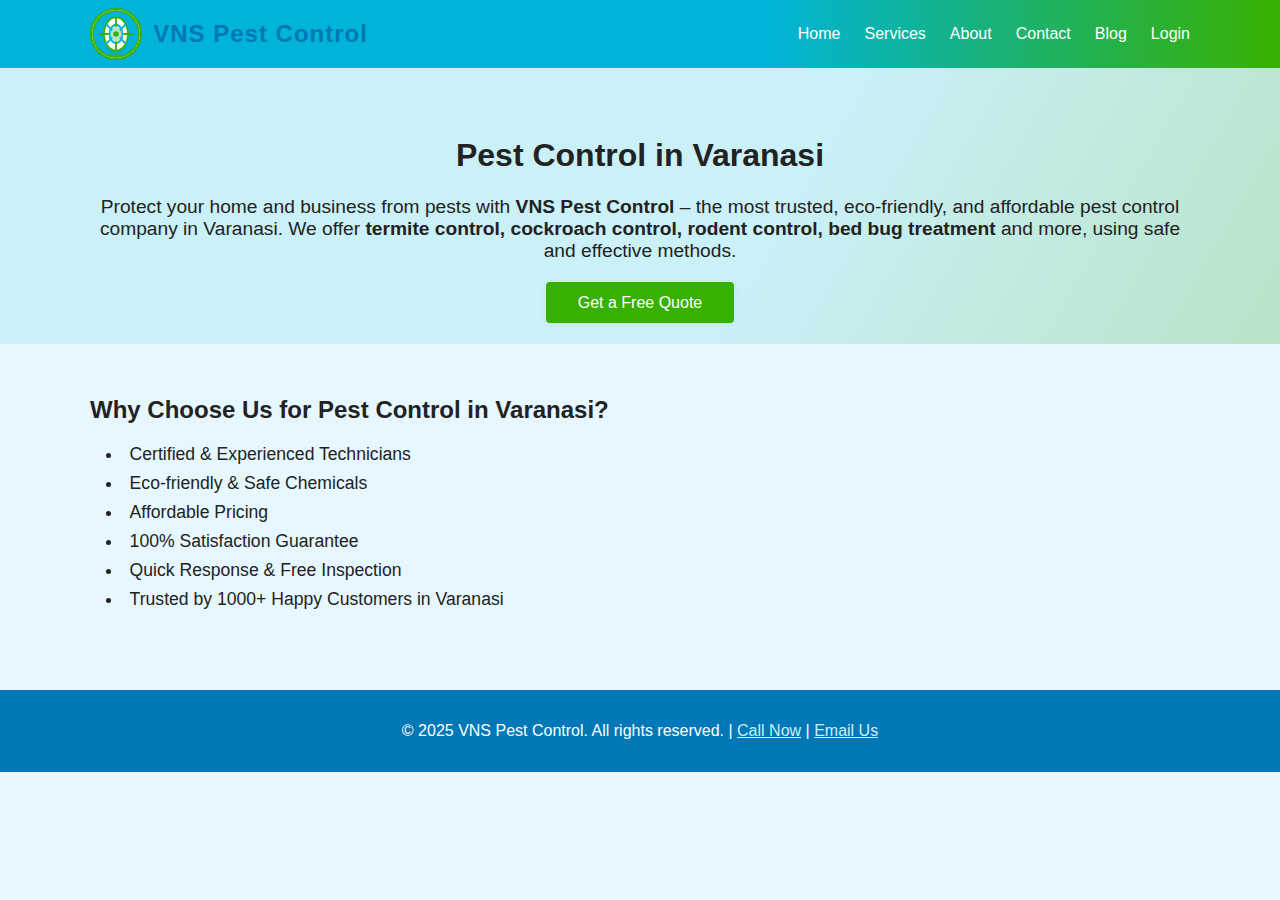
<file: index.html>
<!DOCTYPE html>
<html lang="en">
<head>
        <meta charset="UTF-8">
        <meta name="viewport" content="width=device-width, initial-scale=1.0">
        <title>Pest Control in Varanasi | VNS Pest Control</title>
        <meta name="description" content="VNS Pest Control offers the best pest control services in Varanasi. 100% safe, eco-friendly, and affordable pest management for homes and businesses. Call now for a free quote!">
        <meta name="keywords" content="Pest Control in Varanasi, Varanasi Pest Control, Termite Control Varanasi, Cockroach Control Varanasi, Rodent Control Varanasi, Bed Bug Treatment Varanasi, Eco-friendly Pest Control, Best Pest Control Company Varanasi, Pest Management Varanasi">
        <meta name="author" content="VNS Pest Control">
        <meta property="og:title" content="Pest Control in Varanasi | VNS Pest Control">
        <meta property="og:description" content="Best pest control services in Varanasi. 100% safe, eco-friendly, and affordable pest management for homes and businesses. Free quote available.">
        <meta property="og:type" content="website">
        <meta property="og:url" content="https://vnspestcontrol.com/">
        <meta property="og:image" content="https://vnspestcontrol.com/assets/logo.svg">
        <meta name="twitter:card" content="summary_large_image">
        <meta name="twitter:title" content="Pest Control in Varanasi | VNS Pest Control">
        <meta name="twitter:description" content="Best pest control services in Varanasi. 100% safe, eco-friendly, and affordable pest management for homes and businesses.">
        <meta name="twitter:image" content="https://vnspestcontrol.com/assets/logo.svg">
        <link rel="canonical" href="https://vnspestcontrol.com/">
        <link rel="stylesheet" href="assets/style.css">
        <link rel="icon" href="assets/logo.svg" type="image/svg+xml">
        <!-- App Store Optimization (ASO) -->
        <meta name="apple-mobile-web-app-title" content="VNS Pest Control">
        <meta name="application-name" content="VNS Pest Control">
        <meta name="theme-color" content="#00b4d8">
        <!-- Voice Search Optimization (VSO) -->
        <meta name="robots" content="index, follow">
        <script type="application/ld+json">
        {
            "@context": "https://schema.org",
            "@type": "LocalBusiness",
            "name": "VNS Pest Control",
            "image": "https://vnspestcontrol.com/assets/logo.svg",
            "@id": "https://vnspestcontrol.com/",
            "url": "https://vnspestcontrol.com/",
            "telephone": "+91-XXXXXXXXXX",
            "address": {
                "@type": "PostalAddress",
                "streetAddress": "Varanasi, Uttar Pradesh, India",
                "addressLocality": "Varanasi",
                "addressRegion": "UP",
                "postalCode": "221001",
                "addressCountry": "IN"
            },
            "geo": {
                "@type": "GeoCoordinates",
                "latitude": 25.3176,
                "longitude": 82.9739
            },
            "sameAs": [
                "https://www.facebook.com/vnspestcontrol",
                "https://www.instagram.com/vnspestcontrol"
            ]
        }
        </script>
</head>
<body>
    <header>
        <div class="container header-flex">
            <div class="logo-area">
                <img src="assets/logo.svg" alt="VNS Pest Control Logo" class="logo-img">
                <span class="brand-title">VNS Pest Control</span>
            </div>
            <nav>
                <ul>
                    <li><a href="index.html">Home</a></li>
                    <li><a href="services.html">Services</a></li>
                    <li><a href="about.html">About</a></li>
                    <li><a href="contact.html">Contact</a></li>
                    <li><a href="blog.html">Blog</a></li>
                    <li><a href="login.html">Login</a></li>
                </ul>
            </nav>
        </div>
    </header>
    <section class="hero" aria-label="Pest Control in Varanasi Hero">
        <div class="container">
            <h1>Pest Control in Varanasi</h1>
            <p>Protect your home and business from pests with <strong>VNS Pest Control</strong> – the most trusted, eco-friendly, and affordable pest control company in Varanasi. We offer <strong>termite control, cockroach control, rodent control, bed bug treatment</strong> and more, using safe and effective methods.</p>
            <a href="contact.html" class="btn" aria-label="Get a Free Pest Control Quote in Varanasi">Get a Free Quote</a>
        </div>
    </section>
    <section class="features" aria-label="Why Choose VNS Pest Control in Varanasi">
        <div class="container">
            <h2>Why Choose Us for Pest Control in Varanasi?</h2>
            <ul>
                <li>Certified & Experienced Technicians</li>
                <li>Eco-friendly & Safe Chemicals</li>
                <li>Affordable Pricing</li>
                <li>100% Satisfaction Guarantee</li>
                <li>Quick Response & Free Inspection</li>
                <li>Trusted by 1000+ Happy Customers in Varanasi</li>
            </ul>
        </div>
    </section>
    <footer>
        <div class="container">
            <p>&copy; 2025 VNS Pest Control. All rights reserved. | <a href="tel:+91-XXXXXXXXXX" style="color:#caf0f8;">Call Now</a> | <a href="mailto:info@vnspestcontrol.com" style="color:#caf0f8;">Email Us</a></p>
        </div>
    </footer>
</body>
</html>
</file>
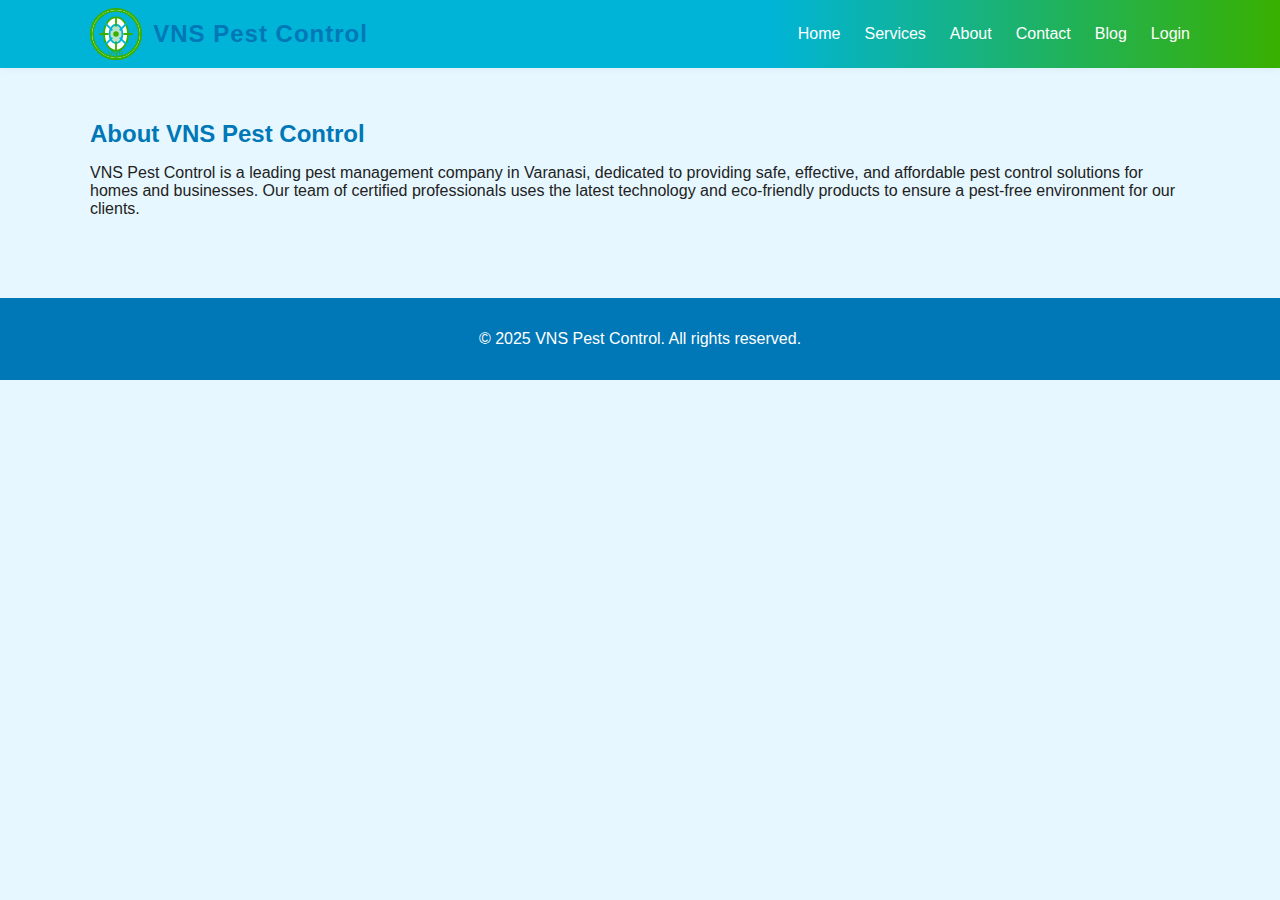
<file: about.html>
<!DOCTYPE html>
<html lang="en">
<head>
    <meta charset="UTF-8">
    <meta name="viewport" content="width=device-width, initial-scale=1.0">
    <title>Pest Control in Varanasi | About</title>
    <link rel="stylesheet" href="assets/style.css">
</head>
<body>
    <header>
        <div class="container header-flex">
            <div class="logo-area">
                <img src="assets/logo.svg" alt="VNS Pest Control Logo" class="logo-img">
                <span class="brand-title">VNS Pest Control</span>
            </div>
            <nav>
                <ul>
                    <li><a href="index.html">Home</a></li>
                    <li><a href="services.html">Services</a></li>
                    <li><a href="about.html">About</a></li>
                    <li><a href="contact.html">Contact</a></li>
                    <li><a href="blog.html">Blog</a></li>
                    <li><a href="login.html">Login</a></li>
                </ul>
            </nav>
        </div>
    </header>
    <section class="about">
        <div class="container">
            <h2>About VNS Pest Control</h2>
            <p>VNS Pest Control is a leading pest management company in Varanasi, dedicated to providing safe, effective, and affordable pest control solutions for homes and businesses. Our team of certified professionals uses the latest technology and eco-friendly products to ensure a pest-free environment for our clients.</p>
        </div>
    </section>
    <footer>
        <div class="container">
            <p>&copy; 2025 VNS Pest Control. All rights reserved.</p>
        </div>
    </footer>
</body>
</html>
</file>
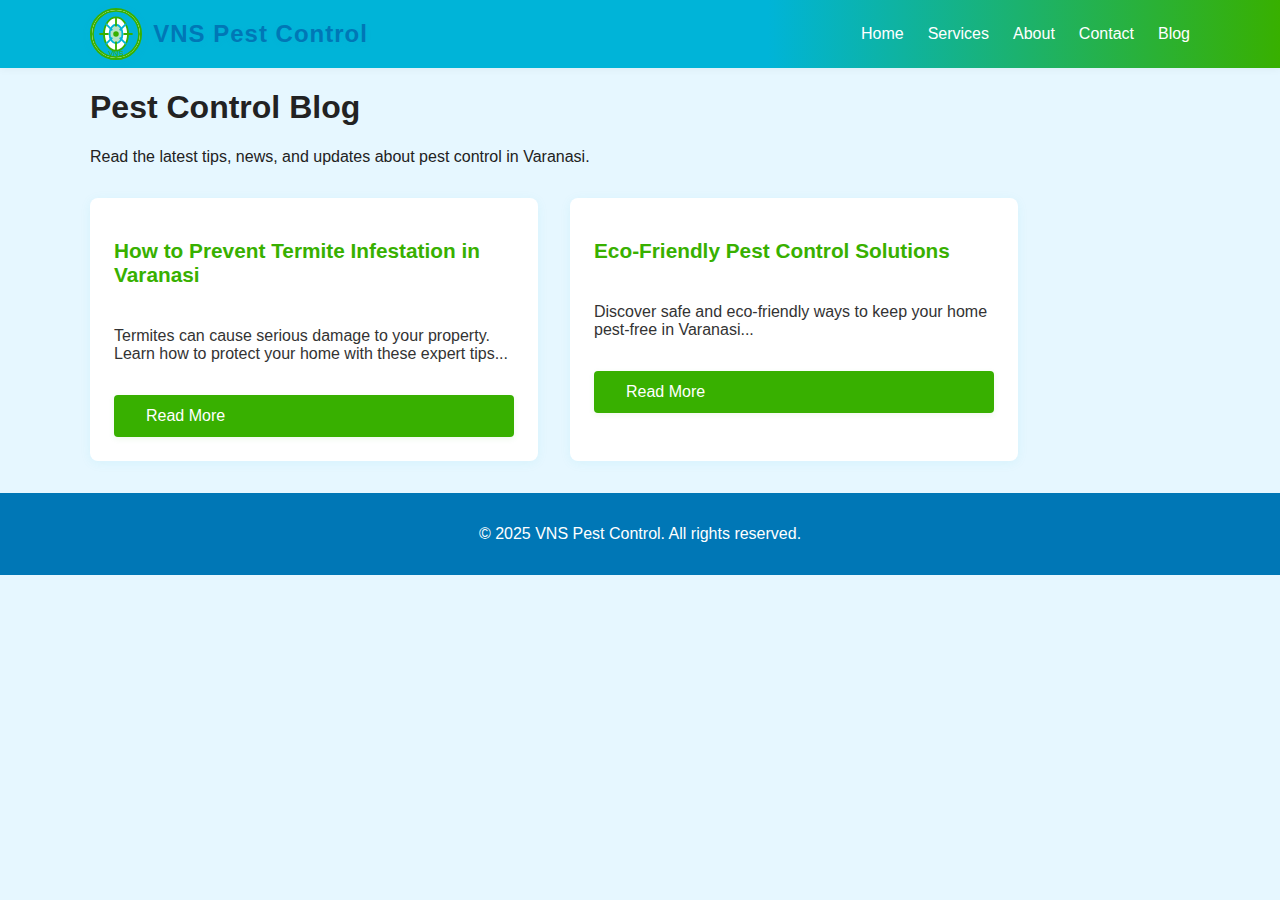
<file: blog.html>
<!DOCTYPE html>
<html lang="en">
<head>
    <meta charset="UTF-8">
    <meta name="viewport" content="width=device-width, initial-scale=1.0">
    <title>Pest Control Blog | VNS Pest Control Varanasi</title>
    <meta name="description" content="Read expert pest control tips, news, and updates from VNS Pest Control in Varanasi.">
    <link rel="stylesheet" href="assets/style.css">
    <link rel="icon" href="assets/logo.svg" type="image/svg+xml">
</head>
<body>
    <header>
        <div class="container header-flex">
            <div class="logo-area">
                <img src="assets/logo.svg" alt="VNS Pest Control Logo" class="logo-img">
                <span class="brand-title">VNS Pest Control</span>
            </div>
            <nav>
                <ul>
                    <li><a href="index.html">Home</a></li>
                    <li><a href="services.html">Services</a></li>
                    <li><a href="about.html">About</a></li>
                    <li><a href="contact.html">Contact</a></li>
                    <li><a href="blog.html">Blog</a></li>
                </ul>
            </nav>
        </div>
    </header>
    <section class="blog" aria-label="Pest Control Blog">
        <div class="container">
            <h1>Pest Control Blog</h1>
            <p>Read the latest tips, news, and updates about pest control in Varanasi.</p>
            <div class="blog-list">
                <article class="blog-post">
                    <h2>How to Prevent Termite Infestation in Varanasi</h2>
                    <p>Termites can cause serious damage to your property. Learn how to protect your home with these expert tips...</p>
                    <a href="#" class="btn">Read More</a>
                </article>
                <article class="blog-post">
                    <h2>Eco-Friendly Pest Control Solutions</h2>
                    <p>Discover safe and eco-friendly ways to keep your home pest-free in Varanasi...</p>
                    <a href="#" class="btn">Read More</a>
                </article>
            </div>
        </div>
    </section>
    <footer>
        <div class="container">
            <p>&copy; 2025 VNS Pest Control. All rights reserved.</p>
        </div>
    </footer>
</body>
</html>
</file>
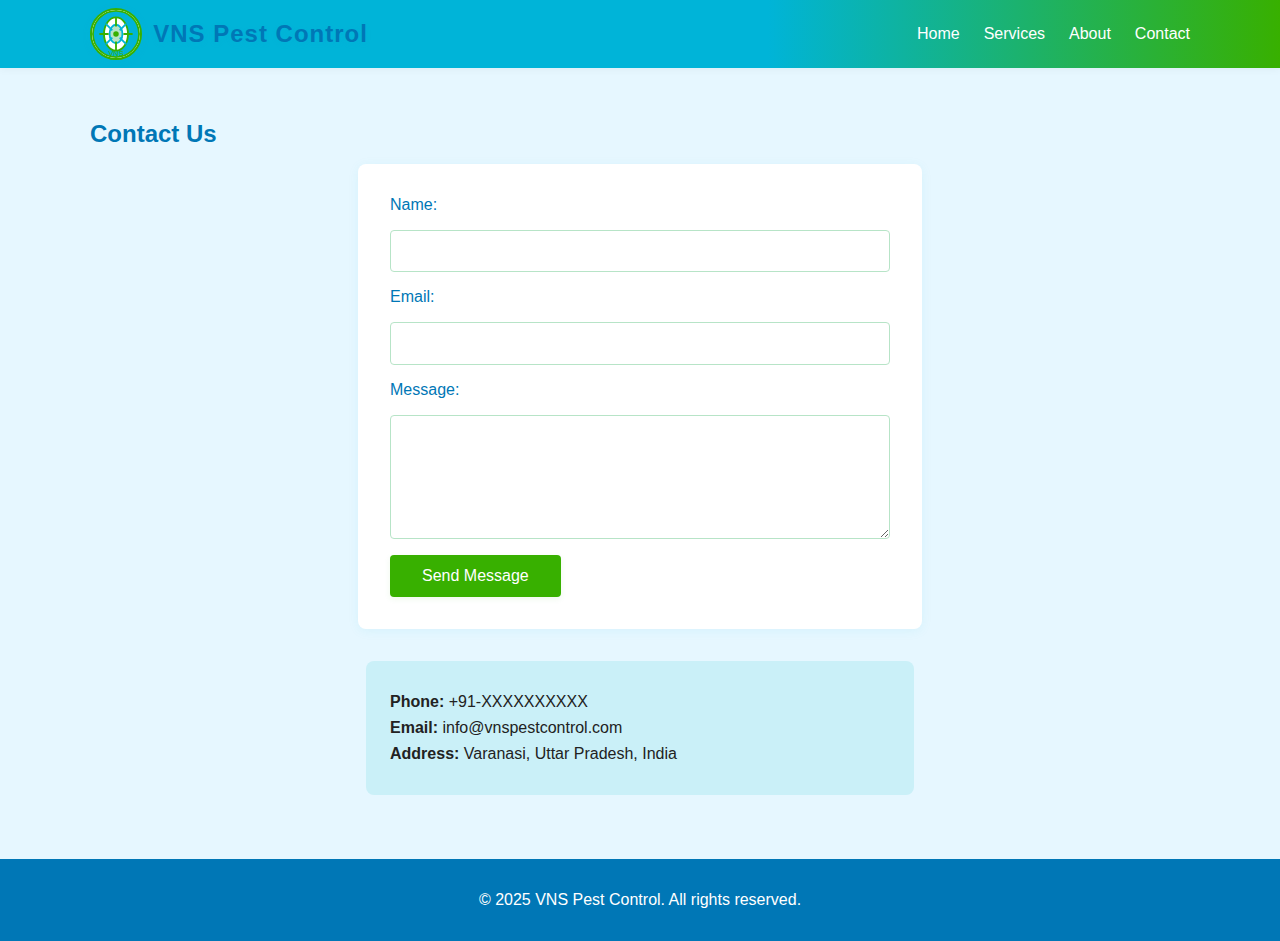
<file: contact.html>
<!DOCTYPE html>
<html lang="en">
<head>
    <meta charset="UTF-8">
    <meta name="viewport" content="width=device-width, initial-scale=1.0">
    <title>Pest Control in Varanasi | Contact</title>
    <link rel="stylesheet" href="assets/style.css">
</head>
<body>
    <header>
        <div class="container header-flex">
            <div class="logo-area">
                <img src="assets/logo.svg" alt="VNS Pest Control Logo" class="logo-img">
                <span class="brand-title">VNS Pest Control</span>
            </div>
            <nav>
                <ul>
                    <li><a href="index.html">Home</a></li>
                    <li><a href="services.html">Services</a></li>
                    <li><a href="about.html">About</a></li>
                    <li><a href="contact.html">Contact</a></li>
                </ul>
            </nav>
        </div>
    </header>
    <section class="contact">
        <div class="container">
            <h2>Contact Us</h2>
            <form action="#" method="post">
                <label for="name">Name:</label>
                <input type="text" id="name" name="name" required>
                <label for="email">Email:</label>
                <input type="email" id="email" name="email" required>
                <label for="message">Message:</label>
                <textarea id="message" name="message" required></textarea>
                <button type="submit" class="btn">Send Message</button>
            </form>
            <div class="contact-info">
                <p><strong>Phone:</strong> +91-XXXXXXXXXX</p>
                <p><strong>Email:</strong> info@vnspestcontrol.com</p>
                <p><strong>Address:</strong> Varanasi, Uttar Pradesh, India</p>
            </div>
        </div>
    </section>
    <footer>
        <div class="container">
            <p>&copy; 2025 VNS Pest Control. All rights reserved.</p>
        </div>
    </footer>
</body>
</html>
</file>
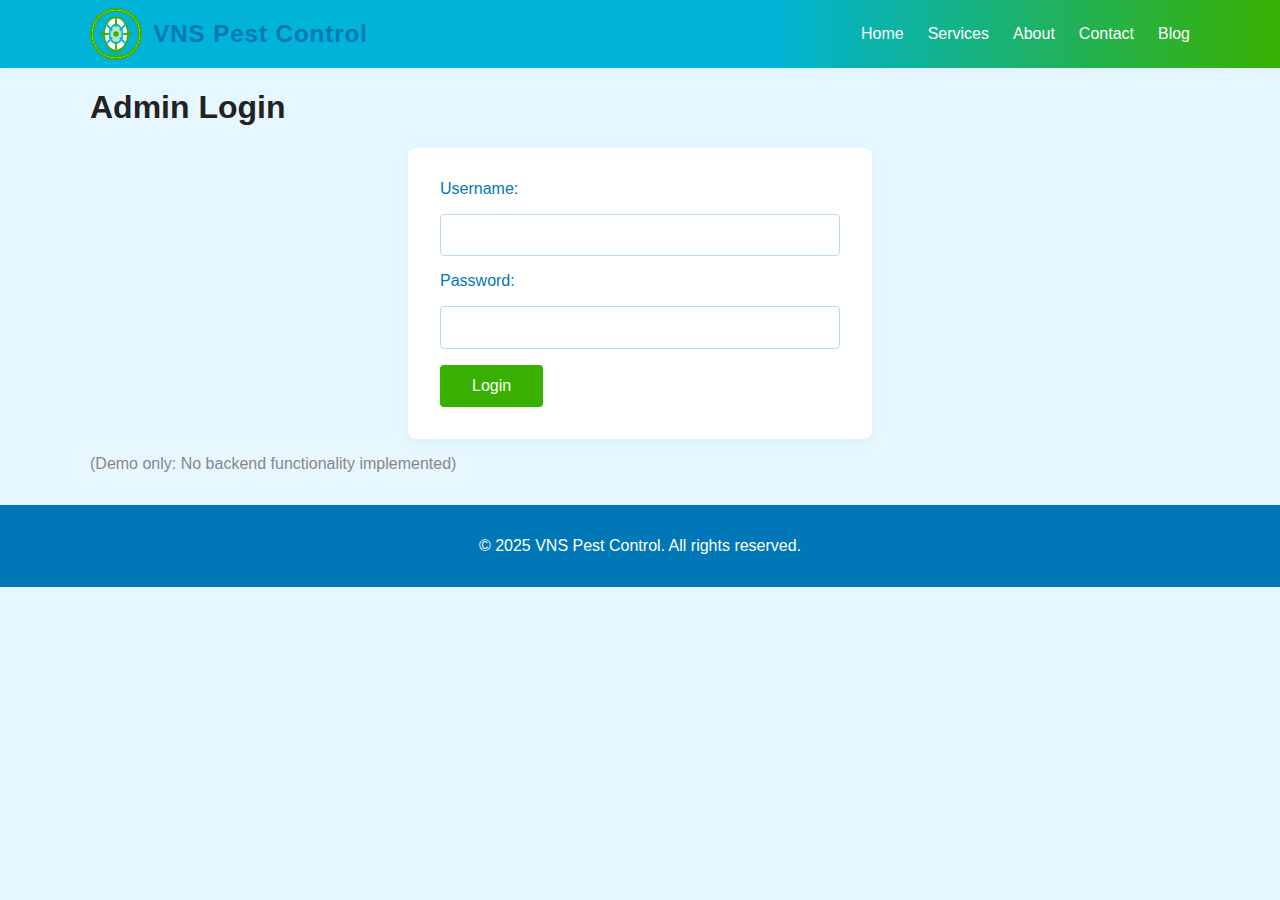
<file: login.html>
<!DOCTYPE html>
<html lang="en">
<head>
    <meta charset="UTF-8">
    <meta name="viewport" content="width=device-width, initial-scale=1.0">
    <title>Login | VNS Pest Control</title>
    <meta name="description" content="Login to VNS Pest Control admin to add or manage blog content.">
    <link rel="stylesheet" href="assets/style.css">
    <link rel="icon" href="assets/logo.svg" type="image/svg+xml">
</head>
<body>
    <header>
        <div class="container header-flex">
            <div class="logo-area">
                <img src="assets/logo.svg" alt="VNS Pest Control Logo" class="logo-img">
                <span class="brand-title">VNS Pest Control</span>
            </div>
            <nav>
                <ul>
                    <li><a href="index.html">Home</a></li>
                    <li><a href="services.html">Services</a></li>
                    <li><a href="about.html">About</a></li>
                    <li><a href="contact.html">Contact</a></li>
                    <li><a href="blog.html">Blog</a></li>
                </ul>
            </nav>
        </div>
    </header>
    <section class="login" aria-label="Admin Login">
        <div class="container">
            <h1>Admin Login</h1>
            <form action="#" method="post" class="login-form">
                <label for="username">Username:</label>
                <input type="text" id="username" name="username" required>
                <label for="password">Password:</label>
                <input type="password" id="password" name="password" required>
                <button type="submit" class="btn">Login</button>
            </form>
            <p style="margin-top:1rem;color:#888;">(Demo only: No backend functionality implemented)</p>
        </div>
    </section>
    <footer>
        <div class="container">
            <p>&copy; 2025 VNS Pest Control. All rights reserved.</p>
        </div>
    </footer>
</body>
</html>
</file>
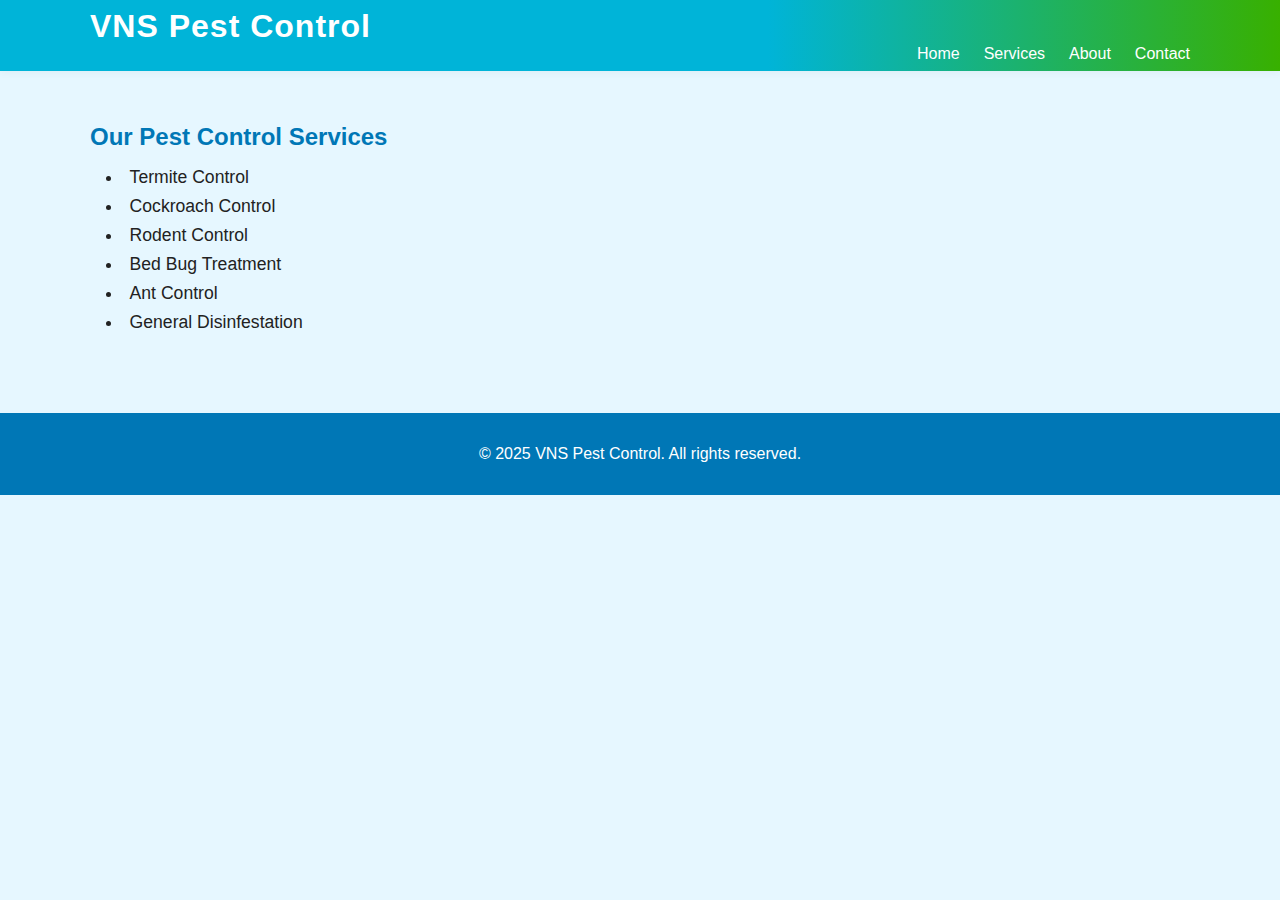
<file: services.html>
<!DOCTYPE html>
<html lang="en">
<head>
    <meta charset="UTF-8">
    <meta name="viewport" content="width=device-width, initial-scale=1.0">
    <title>Pest Control in Varanasi | Services</title>
    <link rel="stylesheet" href="assets/style.css">
</head>
<body>
    <header>
        <div class="container">
            <h1>VNS Pest Control</h1>
            <nav>
                <ul>
                    <li><a href="index.html">Home</a></li>
                    <li><a href="services.html">Services</a></li>
                    <li><a href="about.html">About</a></li>
                    <li><a href="contact.html">Contact</a></li>
                </ul>
            </nav>
        </div>
    </header>
    <section class="services">
        <div class="container">
            <h2>Our Pest Control Services</h2>
            <ul>
                <li>Termite Control</li>
                <li>Cockroach Control</li>
                <li>Rodent Control</li>
                <li>Bed Bug Treatment</li>
                <li>Ant Control</li>
                <li>General Disinfestation</li>
            </ul>
        </div>
    </section>
    <footer>
        <div class="container">
            <p>&copy; 2025 VNS Pest Control. All rights reserved.</p>
        </div>
    </footer>
</body>
</html>
</file>
<file: assets/style.css>
/* --- Blog Page Styles --- */
.blog-list {
	display: flex;
	flex-wrap: wrap;
	gap: 2rem;
	margin-top: 2rem;
}
.blog-post {
	background: #fff;
	border-radius: 8px;
	box-shadow: 0 2px 12px rgba(0,180,216,0.07);
	padding: 1.5rem;
	flex: 1 1 320px;
	min-width: 280px;
	max-width: 400px;
	display: flex;
	flex-direction: column;
	gap: 1rem;
}
.blog-post h2 {
	color: #38b000;
	font-size: 1.3rem;
	margin-bottom: 0.5rem;
}
.blog-post p {
	color: #333;
	font-size: 1rem;
}

/* --- Login Page Styles --- */
.login-form {
	background: #fff;
	padding: 2rem;
	border-radius: 8px;
	box-shadow: 0 2px 12px rgba(0,180,216,0.07);
	max-width: 400px;
	margin: 0 auto;
	display: flex;
	flex-direction: column;
	gap: 1rem;
}
.login-form label {
	font-weight: 500;
	color: #0077b6;
}
.login-form input {
	padding: 0.7rem;
	border: 1px solid #b7e4c7;
	border-radius: 4px;
	font-size: 1rem;
}
.login-form button {
	align-self: flex-start;
}
/* --- Creative Header & Logo Styles --- */
.header-flex {
	display: flex;
	align-items: center;
	justify-content: space-between;
	gap: 2rem;
}
.logo-area {
	display: flex;
	align-items: center;
	gap: 0.7rem;
}
.logo-img {
	width: 48px;
	height: 48px;
	border-radius: 50%;
	background: #fff;
	box-shadow: 0 2px 8px rgba(0,180,216,0.10);
	border: 2px solid #38b000;
}
.brand-title {
	font-size: 1.5rem;
	font-weight: 700;
	color: #0077b6;
	letter-spacing: 1px;
	text-shadow: 0 2px 6px rgba(0,180,216,0.08);
}

@media (max-width: 700px) {
	.header-flex {
		flex-direction: column;
		gap: 0.5rem;
		align-items: flex-start;
	}
	.logo-img {
		width: 38px;
		height: 38px;
	}
	.brand-title {
		font-size: 1.1rem;
	}
}
/* VNS Pest Control - Industry Standard CSS */
body {
	margin: 0;
	font-family: 'Segoe UI', Arial, sans-serif;
	background: #e6f7ff;
	color: #222;
}

header {
	background: linear-gradient(90deg, #00b4d8 60%, #38b000 100%);
	color: #fff;
	padding: 0.5rem 0;
	box-shadow: 0 2px 8px rgba(0,0,0,0.04);
}

.container {
	width: 90%;
	max-width: 1100px;
	margin: 0 auto;
}

header h1 {
	margin: 0;
	font-size: 2rem;
	letter-spacing: 1px;
}

nav ul {
	list-style: none;
	padding: 0;
	margin: 0;
	display: flex;
	gap: 1.5rem;
	justify-content: flex-end;
	align-items: center;
}

nav a {
	color: #fff;
	text-decoration: none;
	font-weight: 500;
	transition: color 0.2s;
}
nav a:hover {
	color: #caf0f8;
}

.hero {
	background: linear-gradient(120deg, #caf0f8 60%, #b7e4c7 100%);
	padding: 3rem 0 2rem 0;
	text-align: center;
}
.hero h2 {
	color: #0077b6;
	font-size: 2.5rem;
	margin-bottom: 1rem;
}
.hero p {
	font-size: 1.2rem;
	margin-bottom: 2rem;
}
.btn {
	background: #38b000;
	color: #fff;
	padding: 0.75rem 2rem;
	border: none;
	border-radius: 4px;
	font-size: 1rem;
	cursor: pointer;
	text-decoration: none;
	transition: background 0.2s;
	box-shadow: 0 2px 6px rgba(56,176,0,0.08);
}
.btn:hover {
	background: #00b4d8;
}

.features, .services, .about, .contact {
	padding: 2rem 0;
}
.features h3, .services h2, .about h2, .contact h2 {
	color: #0077b6;
	margin-bottom: 1rem;
}
.features ul, .services ul {
	list-style: disc inside;
	padding-left: 1rem;
	color: #222;
}
.features ul li, .services ul li {
	margin-bottom: 0.5rem;
	font-size: 1.1rem;
}

form {
	background: #fff;
	padding: 2rem;
	border-radius: 8px;
	box-shadow: 0 2px 12px rgba(0,180,216,0.07);
	max-width: 500px;
	margin: 0 auto 2rem auto;
	display: flex;
	flex-direction: column;
	gap: 1rem;
}
form label {
	font-weight: 500;
	color: #0077b6;
}
form input, form textarea {
	padding: 0.7rem;
	border: 1px solid #b7e4c7;
	border-radius: 4px;
	font-size: 1rem;
	resize: vertical;
}
form textarea {
	min-height: 100px;
}
form button {
	align-self: flex-start;
}

.contact-info {
	margin-top: 2rem;
	background: #caf0f8;
	padding: 1.5rem;
	border-radius: 8px;
	color: #222;
	max-width: 500px;
	margin-left: auto;
	margin-right: auto;
}
.contact-info p {
	margin: 0.5rem 0;
}

footer {
	background: #0077b6;
	color: #fff;
	text-align: center;
	padding: 1rem 0;
	margin-top: 2rem;
}

@media (max-width: 700px) {
	.container {
		width: 98%;
	}
	nav ul {
		flex-direction: column;
		gap: 0.5rem;
		align-items: flex-start;
	}
	.hero h2 {
		font-size: 2rem;
	}
	form, .contact-info {
		max-width: 98%;
	}
}
</file>
